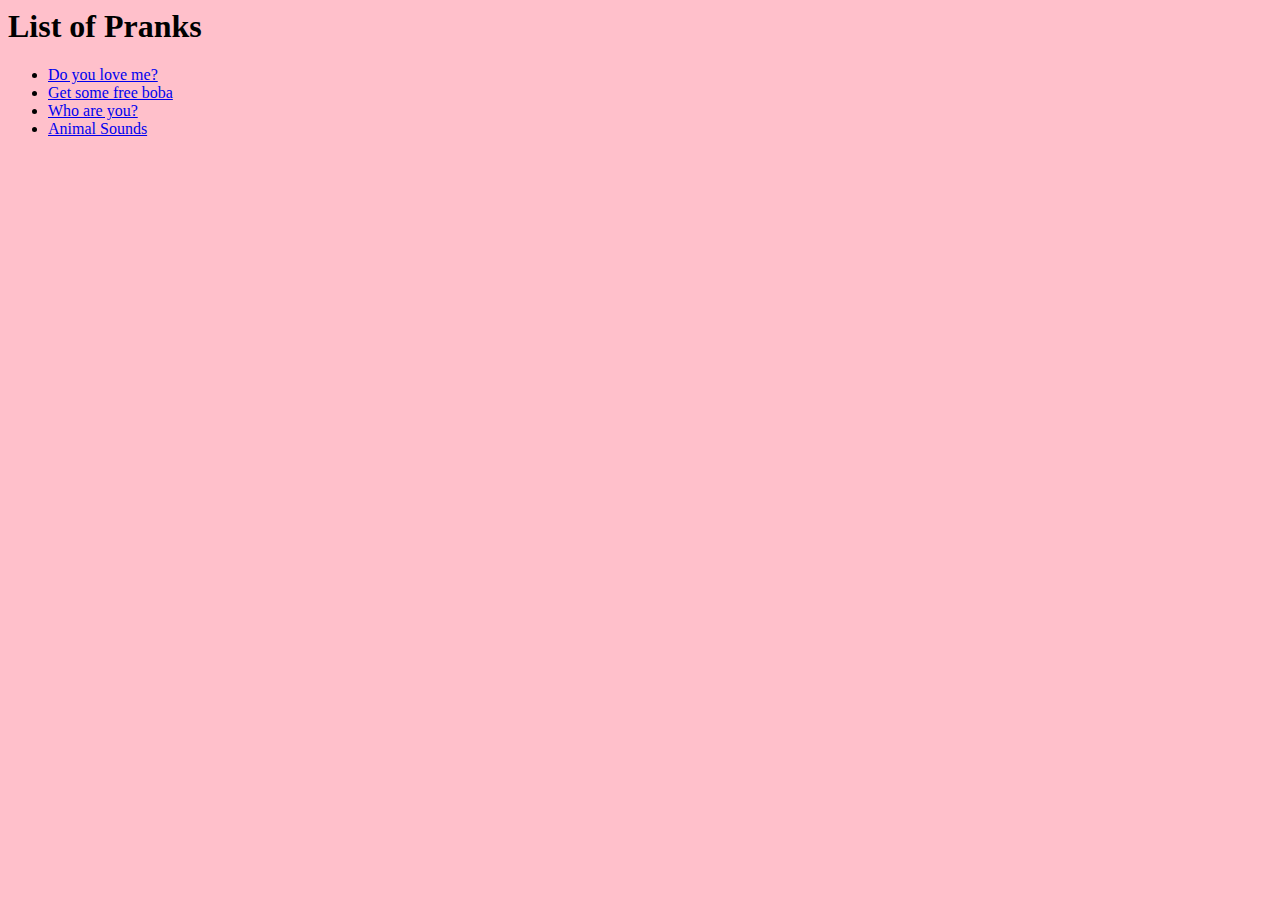
<file: Prankz/index.html>
<html>
<head>
  <title>sudo you must love me</title>
  <link rel="stylesheet" type="text/css" href="styles/love.css" />
  <script type="text/javascript" src="scripts/love.js"></script>
</head>

<body>
<h1>List of Pranks</h1>
<ul>
  <li><a href="./pranks1.html">Do you love me?</a></li>
  <li><a href="/pranks2.html">Get some free boba</a></li>
  <li><a href="./idiot.html">Who are you?</a></li>
  <li><a href="./animals.html">Animal Sounds</a></li>
</ul>


</body>
</html>
</file>
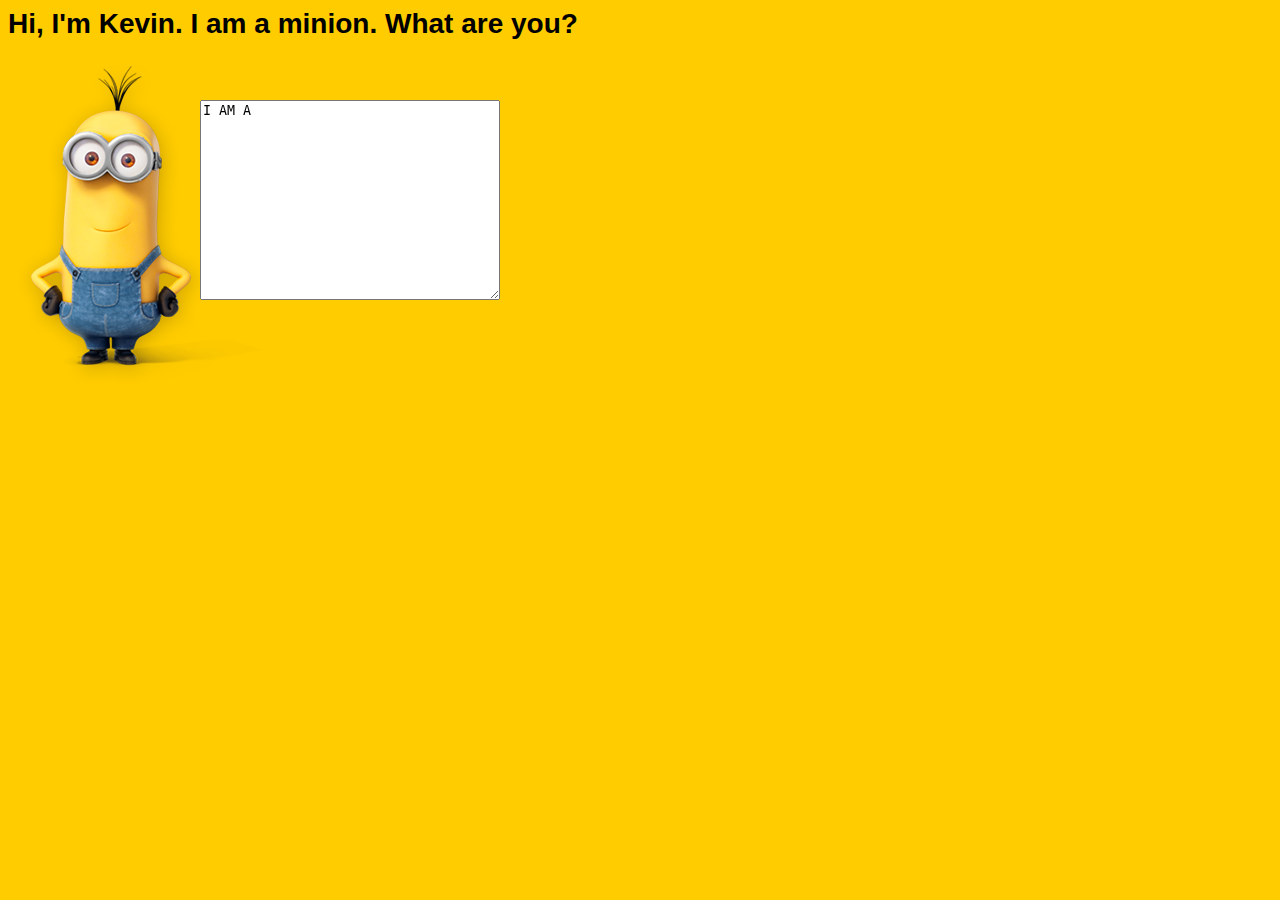
<file: Prankz/idiot.html>
<html>
<head>
  <title>Who are you?</title>
  <link rel="stylesheet" type="text/css" href="styles/idiot.css" />
    <script type="text/javascript" src="scripts/idiots.js"></script>
    </head>
  <body onload="on()">
    <h1>Hi, I'm Kevin. I am a minion. What are you?</h1>
    <form name="f">
      <textarea name="txt" rows="5" cols="80">
      </textarea>
    </form>
    <img src="images/image.png" />
  </body>
</html>
</file>
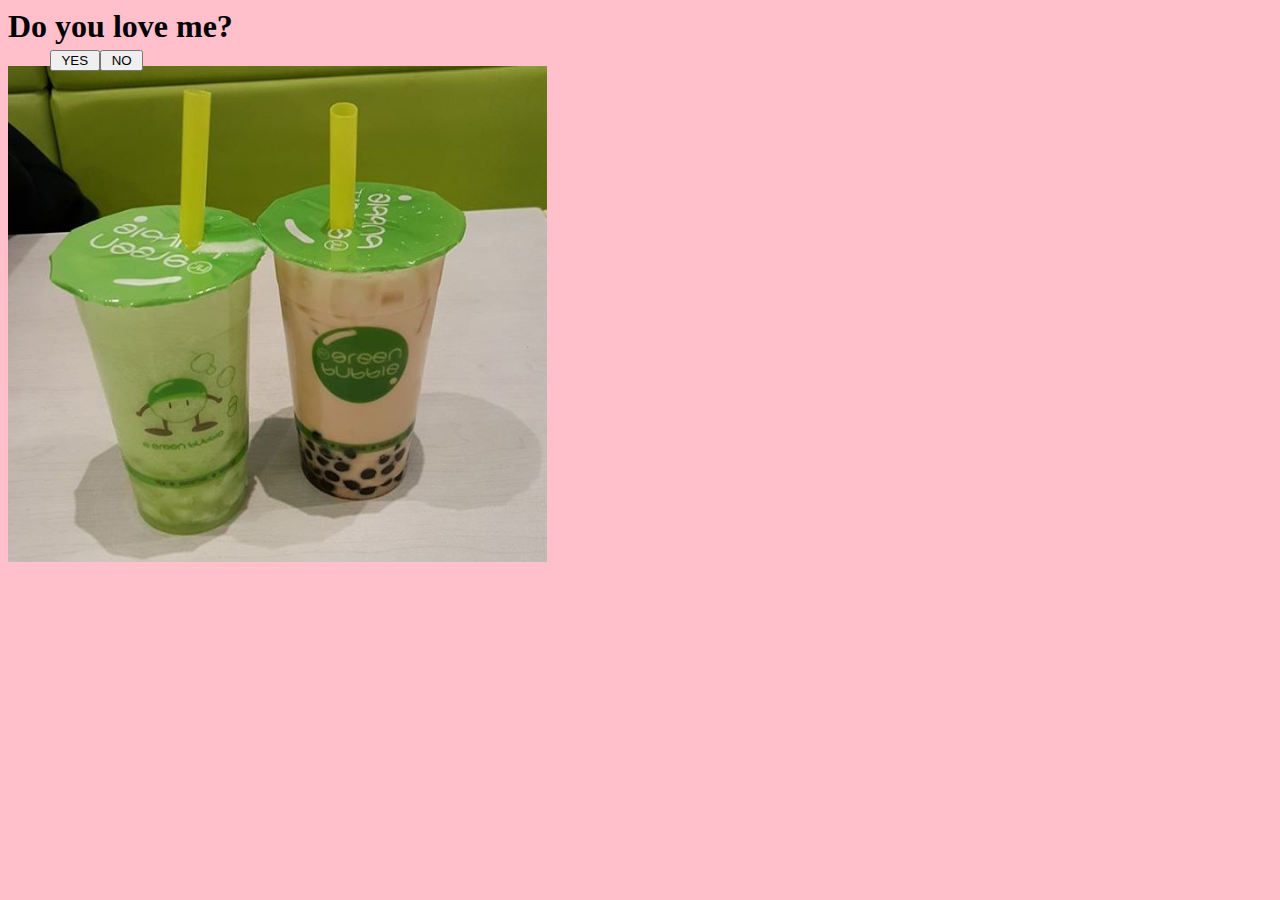
<file: Prankz/prank1.html>
<html>
<head>
  <title>sudo you must love me</title>
  <link rel="stylesheet" type="text/css" href="styles/love.css" />
  <script type="text/javascript" src="scripts/love.js"></script>
</head>

<body>
<h1>Do you love me?</h1>

  <div id="btnYes">
    <input type="button" value=" YES " onclick="f1()" />
  </div>

  <div id="btnNo">
    <input type="button" value=" NO " onmousehover="f2()" />
  </div>

  <img src="images/green.png" />

</body>
</html>
</file>
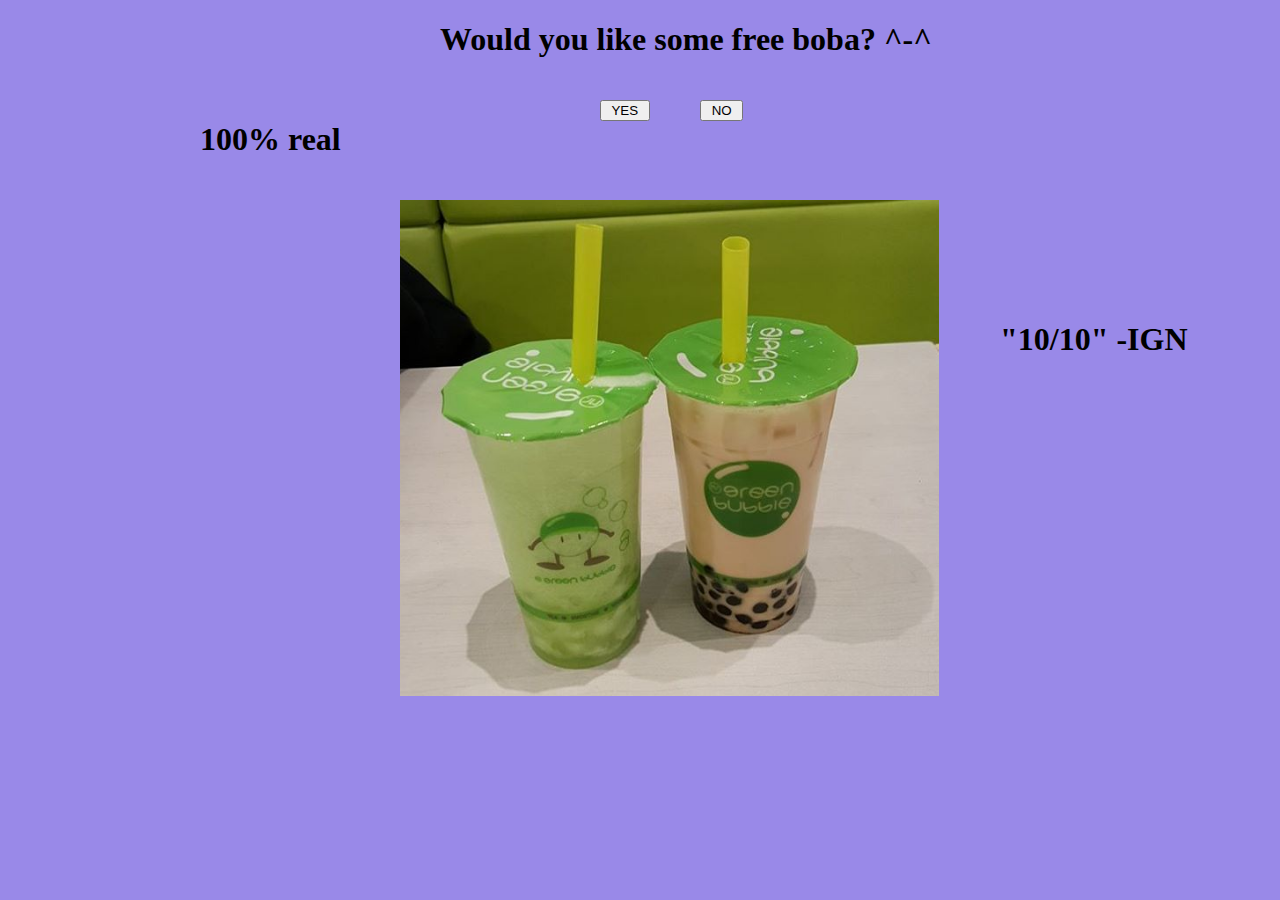
<file: Prankz/prank2.html>
<html>
<head>
  <title>paytowin</title>
  <link rel="stylesheet" type="text/css" href="styles/pay.css" />
  <script type="text/javascript" src="scripts/pay.js"></script>
</head>

<body>
  <div id="heading">
    <h1>Would you like some free boba? ^-^</h1>
  </div>

  <div id="subtext1">
    <h1>100% real</h1>
  </div>

  <div id="subtext2">
    <h1>"10/10" -IGN</h1>
  </div>

  <div id="btnYes">
    <input type="button" value=" YES " onclick="f1()" />
  </div>

  <div id="btnNo">
    <input type="button" value=" NO " onclick="f2()" />
  </div>

  <div id="image">
    <img src="images/green.png" />
  </div>

</body>
</html>
</file>
<file: Prankz/styles/love.css>
body {
  background-color: #FFC0CB;
}

#btnYes {
  position:absolute;
  left:50px;
  top:50px;
  width:210px;
  height:210px;
}

#btnNo {
  position:absolute;
  left:100px;
  top:50px;
  width:210px;
  height:210px;
}
</file>
<file: Prankz/styles/idiot.css>
body{
  background-color: #FFCC00;
}

h1 {
  font-family: sans-serif;
  font-size: 28px;
  font-align: left;
}

textarea {
  width: 300px;
  height: 200px;
  position: fixed;
  top: 100px;
  left: 200px;
}
</file>
<file: Prankz/styles/pay.css>
body {
  background-color: #9989E8;
}

#btnYes {
  position:absolute;
  left:600px;
  top:100px;
  width:300px;
  height:210px;
}

#btnNo {
  position:absolute;
  left:700px;
  top:100px;
  width:300px;
  height:20px;
}

#image {
  position:absolute;
  left:400px;
  top:200px;
  width:496px;
  height:539px;
}

#heading {
  position:absolute;
  left:440px;
  top:0px;
  width:600px;
  height:210px;
}

#subtext1 {
  position:absolute;
  left:200px;
  top:100px;
  width:600px;
  height:210px;
}

#subtext2 {
  position:absolute;
  left:1000px;
  top:300px;
  width:600px;
  height:210px;
}
</file>
